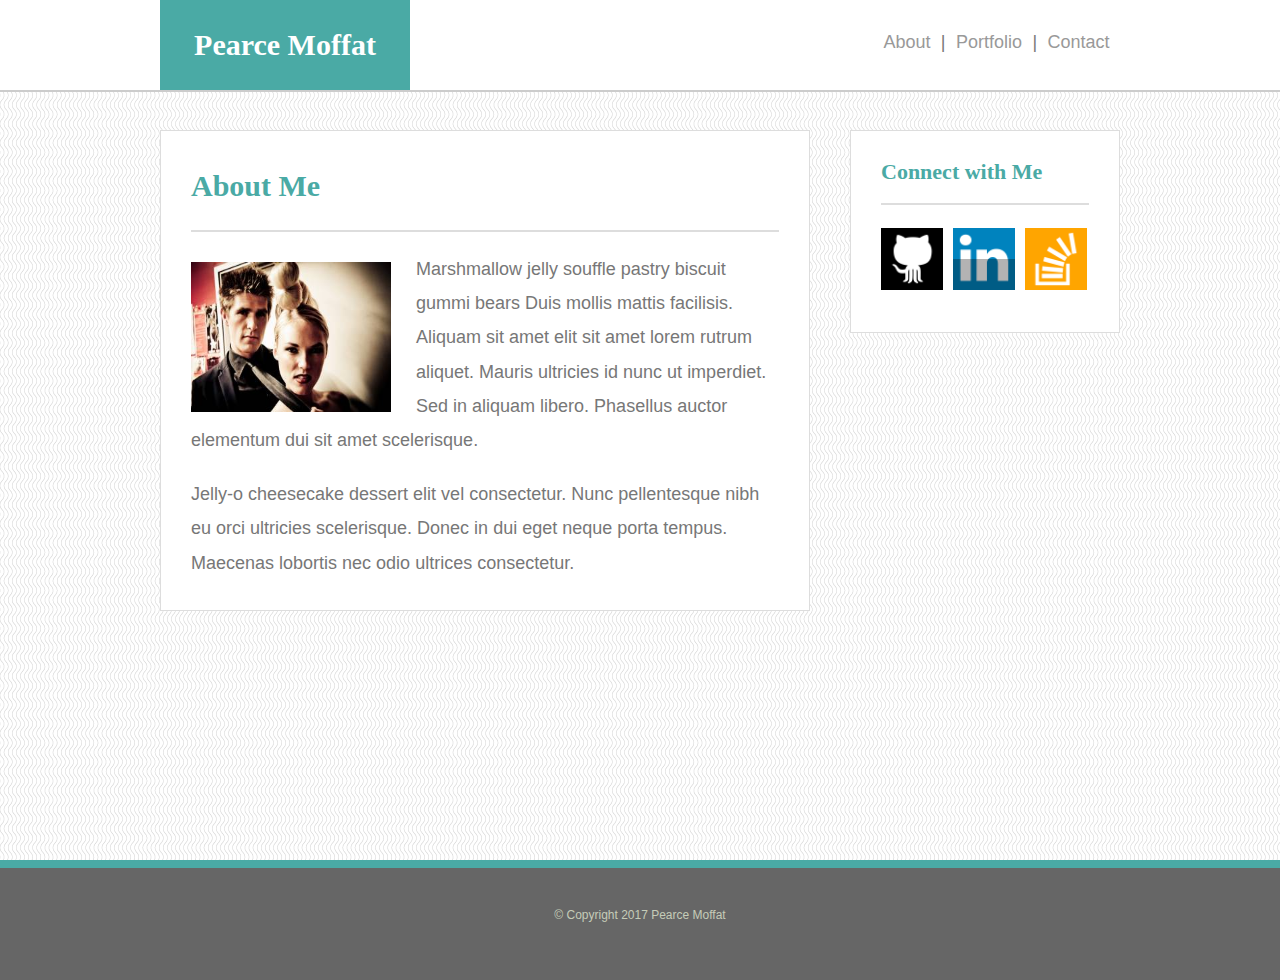
<file: index.html>
<!DOCTYPE html>
<html>
<head>
	<title>About Me</title>
	<meta name="viewport" content="width=device-width, initial-scale=1">
	<link rel="stylesheet" type="text/css" href="assets/css/reset.css"/>
	<link rel="stylesheet" type="text/css" href="assets/css/style.css"/>
</head>
<body>
	<div class="wrapper">
	<header>
		<div class="topbox">
			<div class="name">
				<h1>Pearce Moffat</h1>
			</div>
			<div class="links">
				<a id="link1" href="index.html">About</a>|<a id="link2" href="portfolio.html">Portfolio</a>|<a id="link3" href="contact.html">Contact</a>
			</div>
		</div>
	</header>
	<div class="container">
		<section id="main-info">
			<h2 id="bodytitle">About Me</h2>
			<hr>
			<img id="me" src="assets/images/download.jpg" alt="Pearce Moffat">
			<p>Marshmallow jelly souffle pastry biscuit gummi bears Duis mollis mattis facilisis. Aliquam sit amet elit sit amet lorem rutrum aliquet. Mauris ultricies id nunc ut imperdiet. Sed in aliquam libero. Phasellus auctor elementum dui sit amet scelerisque.
			</p>
			<p>Jelly-o cheesecake dessert elit vel consectetur. Nunc pellentesque nibh eu orci ultricies scelerisque. Donec in dui eget neque porta tempus. Maecenas lobortis nec odio ultrices consectetur.</p>
			
		</section>
		<section id="social-links">
			<h3>Connect with Me</h3>
			<hr id="secondbar">
			<a href="https://github.com/PearceMoffat" target="_blank"><img id="img1" src="assets/images/github.png" alt="GitHub" height="62" width="62"></a>
			<a href="https://www.linkedin.com/in/steven-moffat-6a036a141/" target="_blank"><img id="img2" src="assets/images/linkedin.png" alt="LinkedIn" height="62" width="62"></a>
			<a href="https://stackoverflow.com/users/8328326/pearce-moffat" target="_blank"><img id="img3" src="assets/images/stackoverflow.png" alt="StackOverflow" height="62" width="62"></a>
		</section>
	</div>
	<div class="push"></div>
	</div>
	<footer class="footer">
		<p>© Copyright 2017 Pearce Moffat</p>
	</footer>
</body>
</html>
</file>
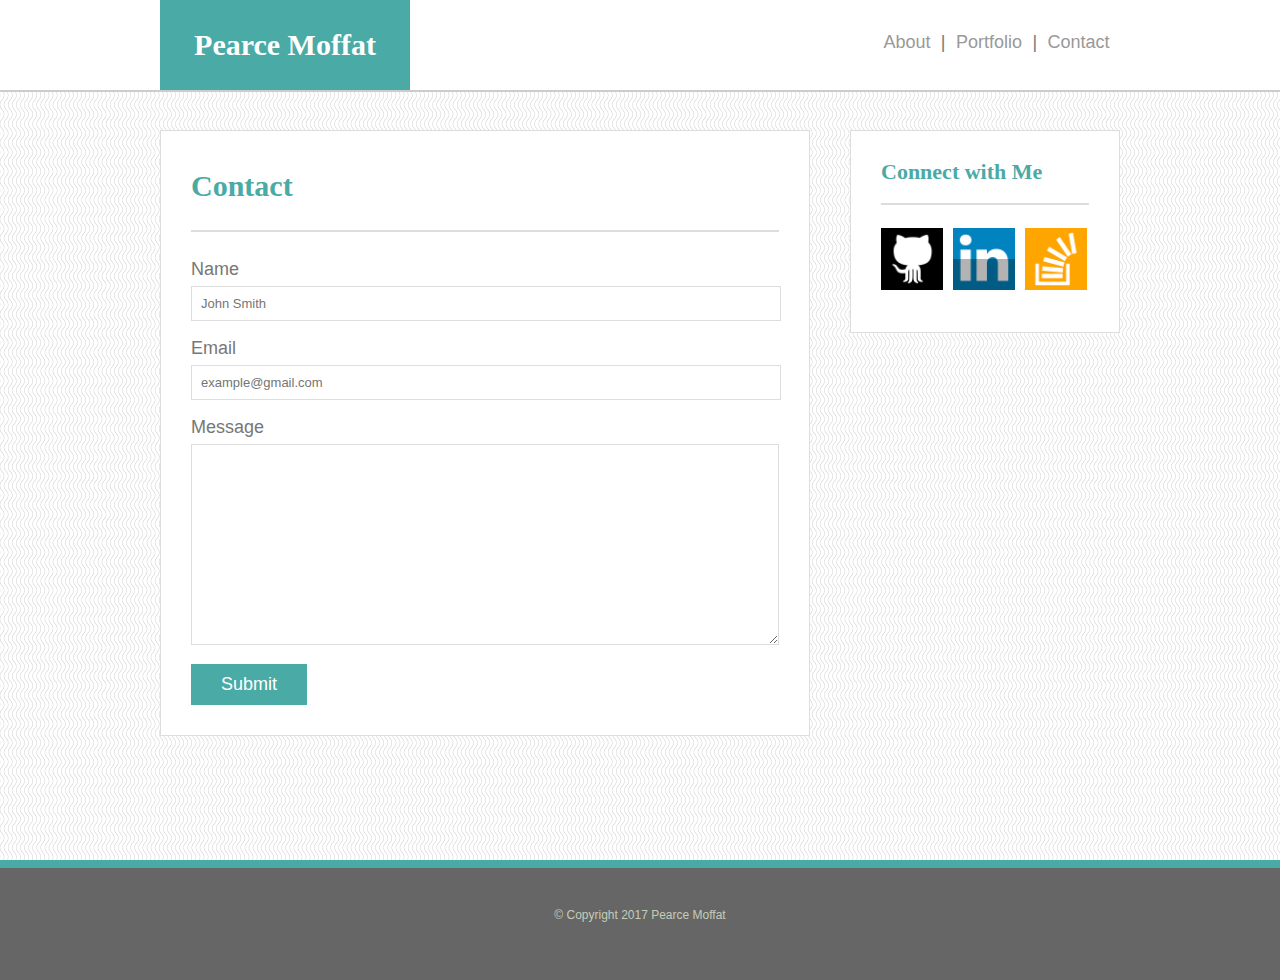
<file: contact.html>
<!DOCTYPE html>
<html>
<head>
	<title>Contact Me</title>
	<meta name="viewport" content="width=device-width, initial-scale=1">
	<link rel="stylesheet" type="text/css" href="assets/css/reset.css"/>
	<link rel="stylesheet" type="text/css" href="assets/css/style.css"/>
</head>
<body>
	<div class="wrapper">
	<header>
		<div class="topbox">
			<div class="name">
				<h1>Pearce Moffat</h1>
			</div>
			<div class="links">
				<a id="link1" href="index.html">About</a>|<a id="link2" href="portfolio.html">Portfolio</a>|<a id="link3" href="contact.html">Contact</a>
			</div>
		</div>
	</header>
	<div class="container">
		<section id="main-info">
			<h2 id="bodytitle">Contact</h2>
			<hr>
			<form action="/action_page.php">
			    Name
			    <input type="text" id="name" name="firstname" placeholder="John Smith">

			    Email
			    <input type="text" id="email" name="lastname" placeholder="example@gmail.com">

			    Message<br>
			    <textarea id="messagebox"></textarea>
			  
			  	<button class="button">Submit</button>
			</form>
		</section>
		<section id="social-links">
			<h3>Connect with Me</h3>
			<hr id="secondbar">
			<a href="https://github.com/PearceMoffat" target="_blank"><img id="img1" src="assets/images/github.png" alt="GitHub" height="62" width="62"></a>
			<a href="https://www.linkedin.com/in/steven-moffat-6a036a141/" target="_blank"><img id="img2" src="assets/images/linkedin.png" alt="LinkedIn" height="62" width="62"></a>
			<a href="https://stackoverflow.com/users/8328326/pearce-moffat" target="_blank"><img id="img3" src="assets/images/stackoverflow.png" alt="StackOverflow" height="62" width="62"></a>
		</section>
	</div>
	<div class="push"></div>
	</div>
	<footer class="footer">
		<p>© Copyright 2017 Pearce Moffat</p>
	</footer>
</body>
</html>
</file>
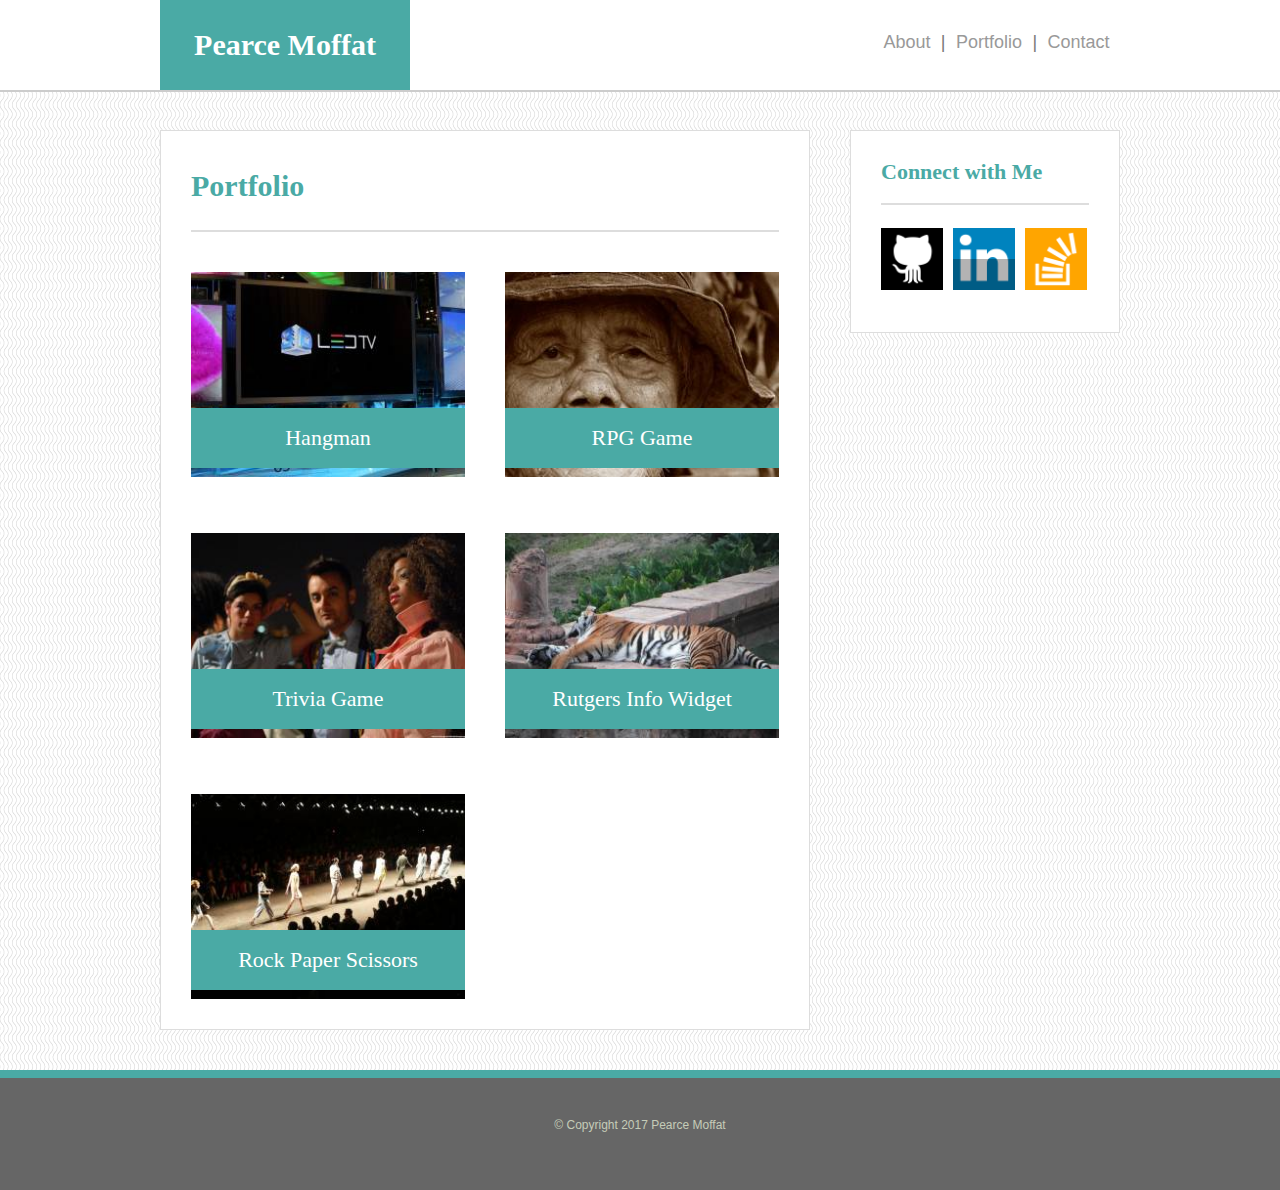
<file: portfolio.html>
<!DOCTYPE html>
<html>
<head>
	<title>Portfolio</title>
	<meta name="viewport" content="width=device-width, initial-scale=1">
	<link rel="stylesheet" type="text/css" href="assets/css/reset.css"/>
	<link rel="stylesheet" type="text/css" href="assets/css/style.css"/>
</head>
<body>
	<div class="wrapper">
	<header>
		<div class="topbox">
			<div class="name">
				<h1>Pearce Moffat</h1>
			</div>
			<div class="links">
				<a id="link1" href="index.html">About</a>|<a id="link2" href="portfolio.html">Portfolio</a>|<a id="link3" href="contact.html">Contact</a>
			</div>
		</div>
	</header>
	<div class="container">
		<section id="main-info">
			<h2 id="bodytitle">Portfolio</h2>
			<hr>
			<div class="pic1">
				<div class="portlink">
					<h2><a href="hangman.html">Hangman</a></h2>
				</div>
			</div>
			<div class="pic2">
				<div class="portlink">
					<h2><a href="rpggame.html">RPG Game</a></h2>
				</div>
			</div>
			<div class="pic3">
				<div class="portlink">
					<h2><a href="triviagame.html">Trivia Game</a></h2>
				</div>
			</div>
			<div class="pic4">
				<div class="portlink">
					<h2><a href="rutgersinfowidget.html">Rutgers Info Widget</a></h2>
				</div>
			</div>
			<div class="pic5">
				<div class="portlink">
					<h2><a href="rps.html">Rock Paper Scissors</a></h2>
				</div>
			</div>
		</section>
		<section id="social-links">
			<h3>Connect with Me</h3>
			<hr id="secondbar">
			<a href="https://github.com/PearceMoffat" target="_blank"><img id="img1" src="assets/images/github.png" alt="GitHub" height="62" width="62"></a>
			<a href="https://www.linkedin.com/in/steven-moffat-6a036a141/" target="_blank"><img id="img2" src="assets/images/linkedin.png" alt="LinkedIn" height="62" width="62"></a>
			<a href="https://stackoverflow.com/users/8328326/pearce-moffat" target="_blank"><img id="img3" src="assets/images/stackoverflow.png" alt="StackOverflow" height="62" width="62"></a>
		</section>
	</div>
	<div class="push"></div>
	</div>
	<footer class="footer">
		<p>© Copyright 2017 Pearce Moffat</p>
	</footer>
</body>
</html>
</file>
<file: assets/css/style.css>
html, body {
	height:100%;
	margin:0;
}

body {
	background-image: url("../images/waves.png");
	padding: 0;
	font-family: 'Arial', 'Helvetica Neue', 'Helvetica', sans-serif;
	font-size: 18px;
	color: #777777;	
}

a {
	text-decoration: none;
	color: #999999;
}
a:hover {
	text-decoration: underline;
	color: #3E0CE8;
}

p {
	line-height: 190%;
	padding-bottom: 20px;
}

img {
	float: left;
}

input[type=text] {
    width: 97%;
    padding: 9px;
    margin: 8px 0 18px 0;
    display: inline-block;
    border: 1px #dddddd solid;
    font-size: 13px;
}

form {
	margin-top: 28px;
}

textarea {
	width: 98%;
	max-width: 98%;
	min-width: 98%;
	height: 189px;
	padding: 5px;
	margin: 8px 0;
	font-family: 'Arial', 'Helvetica Neue', 'Helvetica', sans-serif;
	border: 1px #dddddd solid;
}

h1, h2, h3 {
	font-family: 'Georgia', 'Times', 'Times New Roman', serif;
	font-weight: bold;
}

h1 {
	font-size: 30px;
	color: white;
}

h2 {
	color: #4aaaa5;
	font-size: 30px;
}

h3 {
	color: #4aaaa5;
	font-size: 22px;
}

hr {
	border: 1.5px #DDDDDD solid;
	margin-bottom: 20px;
}

header {
	background-color: #ffffff;
	border-bottom: 2px solid #cccccc;
}

footer {
	border-top: 8px solid #4aaaa5;
	clear: both;
	text-align: center;
	background-color: #666666;
	font-size: 12px;
	color: #C5CCB8;
	padding: 36px;
}

.button {
	background-color: #4aaaa5;
	color: white;
	cursor: pointer;
	padding: 10px 30px;
	margin: 8px 0 20px 0;
	border: none;
	font-size: 18px;
}

.container {
	width: 960px;
	margin: 38px auto;
	clear: both;
}

.topbox {
	width: 960px;
	margin: auto;
	overflow: hidden;
}
.name {
	text-align: center;
	background: #4aaaa5;
	width: 250px;
	height: 30px;
	padding: 30px 0;
	margin: 0;
	float: left;
	animation-name: change;
    animation-duration: 4s;
}

.links {
	display: flex;
	justify-content: space-evenly;
	width: 247px;
	float: right;
	padding: 33px 0 39px 0;
}

.pic1, .pic2, .pic3, .pic4, .pic5 {
	width: 274px;
	height: 205px;
	display: block;
	margin: 20px 0;
	background-size: 100% 100%;
	background-repeat: no-repeat;
}

.pic1 {
	background-image: url("../images/pic1.jpg");
	float: left;
}

.pic2 {
	background-image: url("../images/pic2.jpg");
	float: right;
}

.pic3 {
	background-image: url("../images/pic3.jpg");
	float: left;
	margin: 36px 0;
}

.pic4 {
	background-image: url("../images/pic4.jpg");
	float: right;
	margin: 36px 0;
}

.pic5 {
	background-image: url("../images/pic5.jpg");
	float: left;
}

.portlink {
	margin-top: 136px;
	text-align: center;
	width:100%;
	background-color: #4aaaa5;
	padding: 12px 0 18px 0;
}

.portlink a {
	color:white;
	font-weight: normal;
	font-size: 22px;
}

.wrapper {
	min-height: 100%;
	margin-bottom: -40px;
}

.footer, .push {
	height: 40px;
}

#main-info {
	float: left;
	width: 588px;
	background: white;
	border: 1px solid #dddddd;
	padding: 10px 30px;
	margin-bottom: 40px;
}

#social-links {
	text-align: left;
	float: right;
	width: 208px;
	background: white;
	border: 1px solid #dddddd;
	padding: 30px 30px;
}

#social-links img {
	margin-top: 3px;
	margin-bottom: 12px;
}

#img1, #img2 {
	margin-right: 10px;
}

#img1, #img2, #img3 {
	max-width: 62px;
	max-height: 62px;
}

#me {
	width: 200px;
	height: 150px;
	margin: 10px 25px 10px 0px;
}

#bodytitle {
	padding: 30px 0 20px 0;
}

#secondbar {
	border: 1px #dddddd solid;
	margin: 20px 0;
}

@media screen and (max-width: 980px) {

	.container, .topbox {
		width: 77%;
	}

	.pic1, .pic2, .pic3, .pic4, .pic5 {
		width: 100%;
	}

	#main-info {
		width: 49.72%;
	}

	#social-links {
		width: 28.89%;
	}

	#me {
		width: 100%;
		height: auto;
	}

	#img1, #img2 {
		margin-right: 4.8%;
	}	

	#img1, #img2, #img3 {
		width: 29.8%;
		height: 29.8%;
	}
}

@media screen and (max-width: 768px) {

	.container, .topbox {
		width: 94.79%;
	}

	.pic1, .pic2, .pic3, .pic4, .pic5 {
		width: 46.86%;
	}

	#main-info {
		width: 91%;
	}

	#social-links {
		width: 91%;
		margin-bottom: 40px;
	}

	#me {
		width: 50%;
	}
}

@media screen and (max-width: 640px) {

	.name, .links, .topbox {
		width: 100%;
	}
	 .container {
		width: 94%;
	}

	.pic1, .pic2, .pic3, .pic4, .pic5 {
		width: 100%;
		height: auto;
	}

	.portlink {
		margin-top: 46%;
		margin-bottom: 4%;
	}
	
	#main-info, #social-links {
		width: 89.5%;
	}
}

@keyframes change {
    from {background-color: #005C85;}
    to {background-color: #4aaaa5;}
}
</file>
